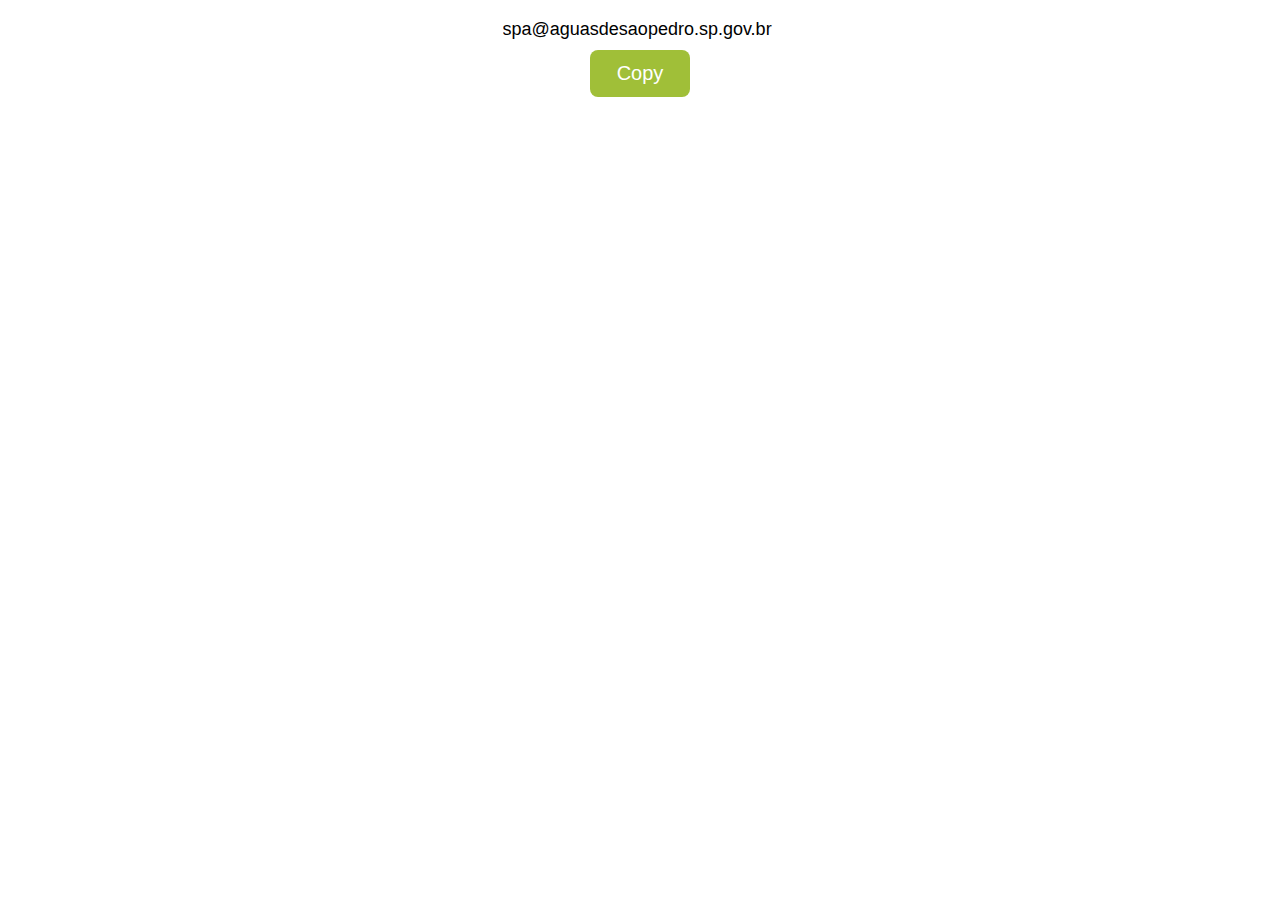
<file: index.html>
<!DOCTYPE html>
<html lang="pt-br">
<head>
  <meta charset="UTF-8">
  <title>CopyPaste</title>

  <link href="style.css" rel="stylesheet">
</head>
<body>
  

<center>
    <input id="text" type="text" value="spa@aguasdesaopedro.sp.gov.br" readonly>

    <p id="space">

    <button id="copy" type="button">Copy</button>
  </center>

  <script type="text/javascript">
    const textInput = document.getElementById('text');
    const copyButton = document.getElementById('copy');

    copyButton.addEventListener('click', ()=> {
      textInput.select()
      textInput.setSelectionRange(0, 29)
      document.execCommand('copy');

    });
  </script>

</body>
</html>
</file>
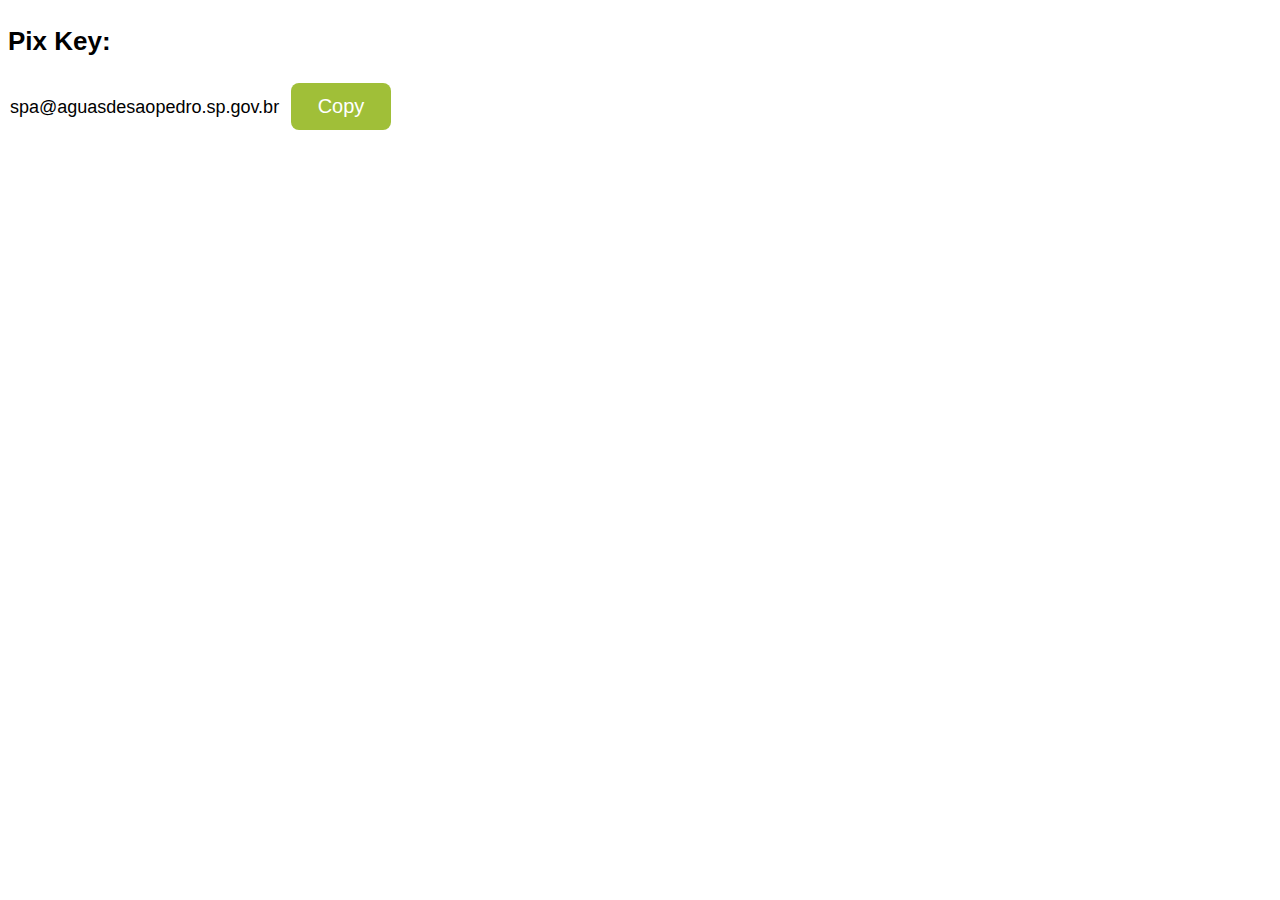
<file: inde.html>
<!DOCTYPE html>
<html lang="pt-br">
<head>
  <meta charset="UTF-8">
  <title>CopyPastEnglish</title>

  <link href="style.css" rel="stylesheet">
</head>
<body>
  
  <h3 id="pix">Pix Key:</h3>

  <input id="text" type="text" value="spa@aguasdesaopedro.sp.gov.br" readonly>

  <button id="copy"  type="button">Copy</button>

  

  <script type="text/javascript">
    const textInput = document.getElementById('text');
    const copyButton = document.getElementById('copy');

    copyButton.addEventListener('click', ()=> {
      textInput.select()
      textInput.setSelectionRange(0, 29)
      document.execCommand('copy');

    });
  </script>

</body>
</html>
</file>
<file: style.css>
#pix {
    font-size: 26px;
    font-family: Arial, Helvetica, sans-serif;
}

#space {
    height: 0px;
    margin-top: 0%;
}

#text {
    font-size: 18px;
    border: none;
    width: 275px;
    height: 40px;
}

#text::selection {
    border: 0;
    outline: 0;
    outline:none!important;
    background-color: white!important;
}

#text:focus {
    border: 0;
    outline: 0;
    outline:none!important;
    background-color: white!important;
}

#copy {
    height: 47px;
    width: 100px;
    background-color: #a0bf38;
    border-radius: 8px;
    font-size: 20px;
    border: 1px;
    color: #fff;
    display: inline;
}

#copy:hover {background-color: #3e8e41}

#copy:active {
    background-color: #3e8e41;
    box-shadow: 0 5px #666;
    transform: translateY(1px);
}
</file>
